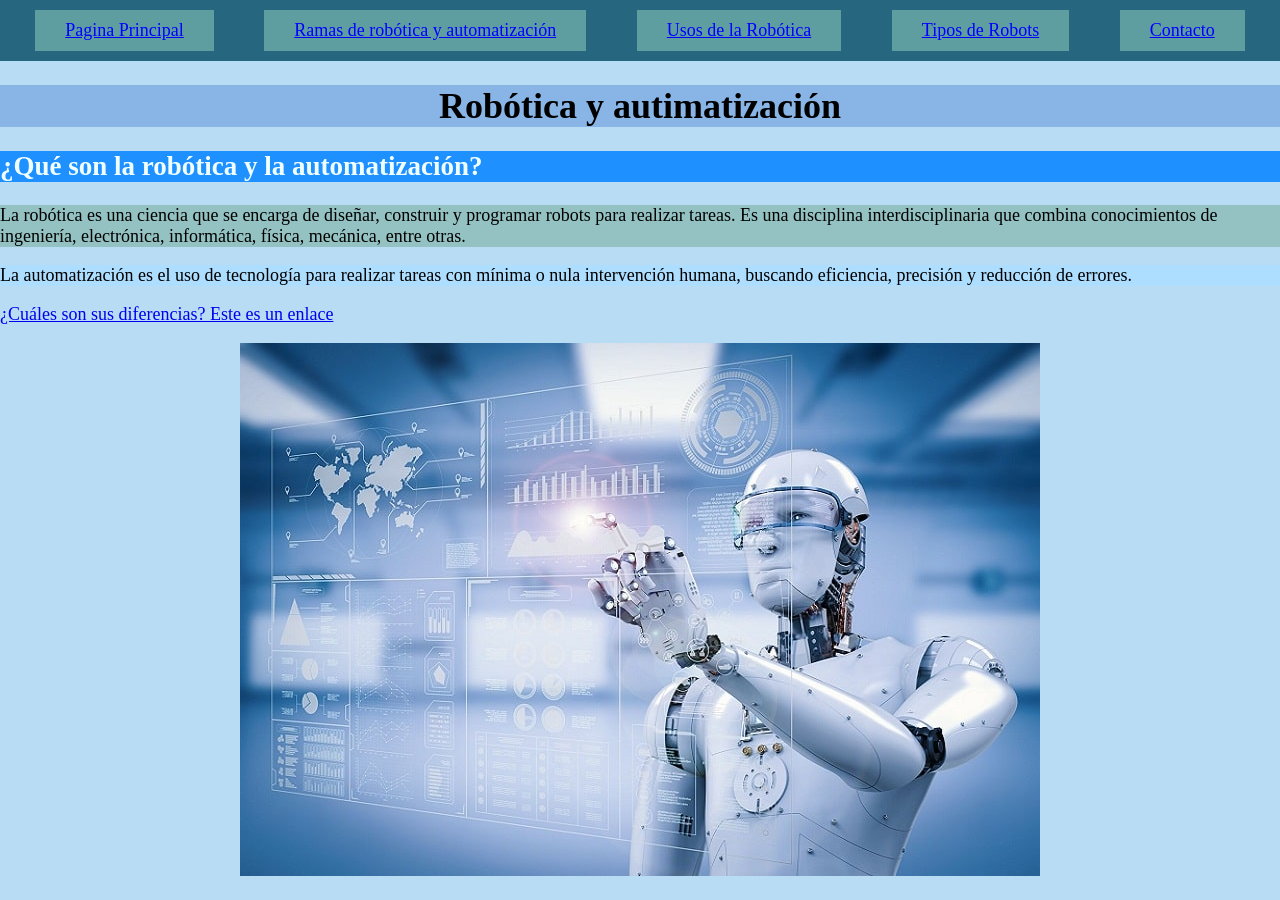
<file: index.html>
<!DOCTYPE html>
<html lang="en">
<head>
    <meta charset="UTF-8">
    <meta http-equiv="X-UA-Compatible" content="IE=edge">
    <meta name="viewport" content="width=device-width, initial-scale=1.0">
    <title>Robótica y automatización</title>
    <link rel="stylesheet" href="estilos.css">
    <style>
        h2{color: azure;}

    </style>
</head>
<body>
    <nav>
        <a href="index.html" class="nav-enlace">Pagina Principal</a>
        <a href="pagina2.html" class="nav-enlace">Ramas de robótica y automatización</a>
        <a href="pagina3.html" class="nav-enlace">Usos de la Robótica</a>
        <a href="pagina4.html" class="nav-enlace">Tipos de Robots</a>
        <a href="pagina5.html" class="nav-enlace">Contacto</a>
 </nav>   
    <h1 style="background-color:rgb(137, 180, 230) ;"><center>Robótica y autimatización</center></h1>
    <p><h2 style="background-color:dodgerblue ;">¿Qué son la robótica y la automatización?</h2></p>
<div>
    <p style="background-color:rgb(148, 194, 194) ;">
        La robótica es una ciencia que se encarga de diseñar, construir y programar robots para realizar tareas. Es una disciplina interdisciplinaria que combina conocimientos de ingeniería, electrónica, informática, física, mecánica, entre otras.  
    </p>
    <p style="background-color:rgb(173, 222, 255) ;">
        La automatización es el uso de tecnología para realizar tareas con mínima o nula intervención humana, buscando eficiencia, precisión y reducción de errores.
    </p>
    <a href="https://robotnik.eu/es/cual-es-la-diferencia-entre-robotica-y-automatizacion/">¿Cuáles son sus diferencias? Este es un enlace</a>
    <p>
        <center><img src="imagen.jpeg" alt=""></center>
    </p>

</div>
</body>
</html>
</file>
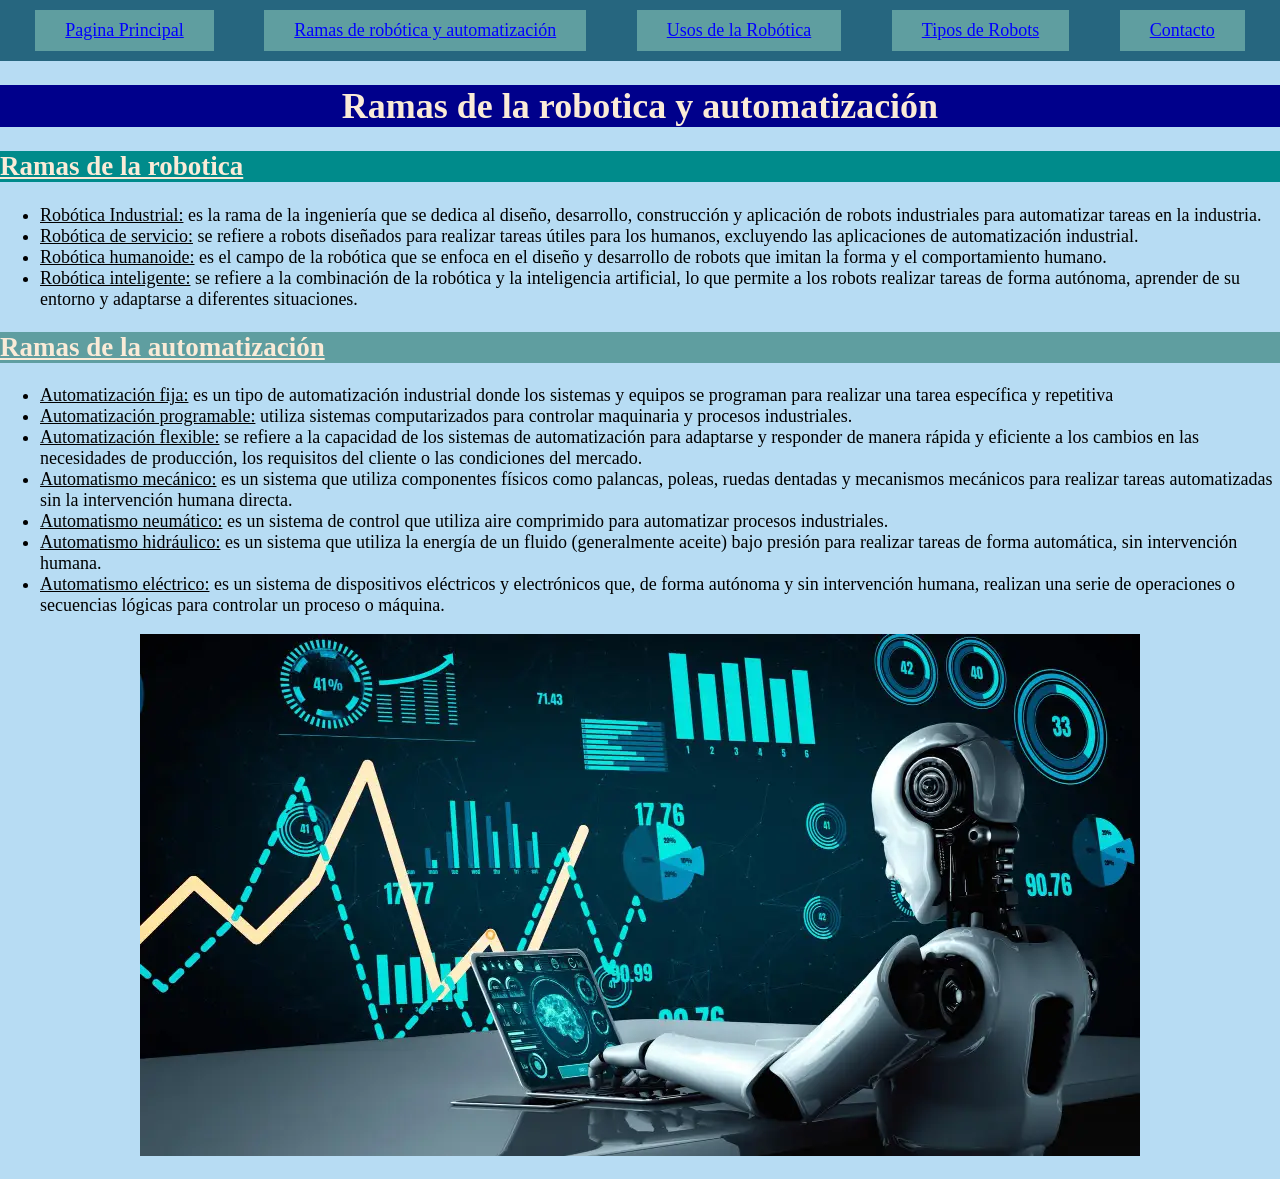
<file: pagina2.html>
<!DOCTYPE html>
<html lang="en">
<head>
    <meta charset="UTF-8">
    <meta name="viewport" content="width=device-width, initial-scale=1.0">
    <title>Robótica y automatización</title>
    <link rel="stylesheet" href="estilos.css">
    <style>
        h1{color: antiquewhite;}
        h2{color: antiquewhite;}
    </style>
</head>
<body>
    <nav>
        <a href="index.html" class="nav-enlace">Pagina Principal</a>
        <a href="pagina2.html" class="nav-enlace">Ramas de robótica y automatización</a>
        <a href="pagina3.html" class="nav-enlace">Usos de la Robótica</a>
        <a href="pagina4.html" class="nav-enlace">Tipos de Robots</a>
        <a href="pagina5.html" class="nav-enlace">Contacto</a>
 </nav>   
    <h1 style="background-color: darkblue;"><center>Ramas de la robotica y automatización</center></h1>
    <h2 style="background-color: darkcyan;"><u>Ramas de la robotica</u></h2>
    <p style="font-family: 'Times New Roman', Times, serif;">
        <ul>
            <li><u>Robótica Industrial:</u> es la rama de la ingeniería que se dedica al diseño, desarrollo, construcción y aplicación de robots industriales para automatizar tareas en la industria.</li>
            <li><u>Robótica de servicio:</u> se refiere a robots diseñados para realizar tareas útiles para los humanos, excluyendo las aplicaciones de automatización industrial.</li>
            <li><u>Robótica humanoide:</u> es el campo de la robótica que se enfoca en el diseño y desarrollo de robots que imitan la forma y el comportamiento humano.</li>
            <li><u>Robótica inteligente:</u> se refiere a la combinación de la robótica y la inteligencia artificial, lo que permite a los robots realizar tareas de forma autónoma, aprender de su entorno y adaptarse a diferentes situaciones.</li>
        </ul>
    </p>
    <h2 style="background-color: cadetblue;"><u>Ramas de la automatización</u></h2>
    <p style="font-family: 'Times New Roman', Times, serif;">
        <ul>
            <li><u>Automatización fija:</u> es un tipo de automatización industrial donde los sistemas y equipos se programan para realizar una tarea específica y repetitiva</li>
            <li><u>Automatización programable:</u> utiliza sistemas computarizados para controlar maquinaria y procesos industriales.</li>
            <li><u>Automatización flexible:</u> se refiere a la capacidad de los sistemas de automatización para adaptarse y responder de manera rápida y eficiente a los cambios en las necesidades de producción, los requisitos del cliente o las condiciones del mercado.</li>
            <li><u>Automatismo mecánico:</u> es un sistema que utiliza componentes físicos como palancas, poleas, ruedas dentadas y mecanismos mecánicos para realizar tareas automatizadas sin la intervención humana directa.</li>
            <li><u>Automatismo neumático:</u> es un sistema de control que utiliza aire comprimido para automatizar procesos industriales.</li>
            <li><u>Automatismo hidráulico:</u> es un sistema que utiliza la energía de un fluido (generalmente aceite) bajo presión para realizar tareas de forma automática, sin intervención humana.</li>
            <li><u>Automatismo eléctrico:</u> es un sistema de dispositivos eléctricos y electrónicos que, de forma autónoma y sin intervención humana, realizan una serie de operaciones o secuencias lógicas para controlar un proceso o máquina. </li>
        </ul>
    </p>
    <p>
        <center><img src="imagen2.webp" alt=""></center>
    </p>
</body>
</html>
</file>
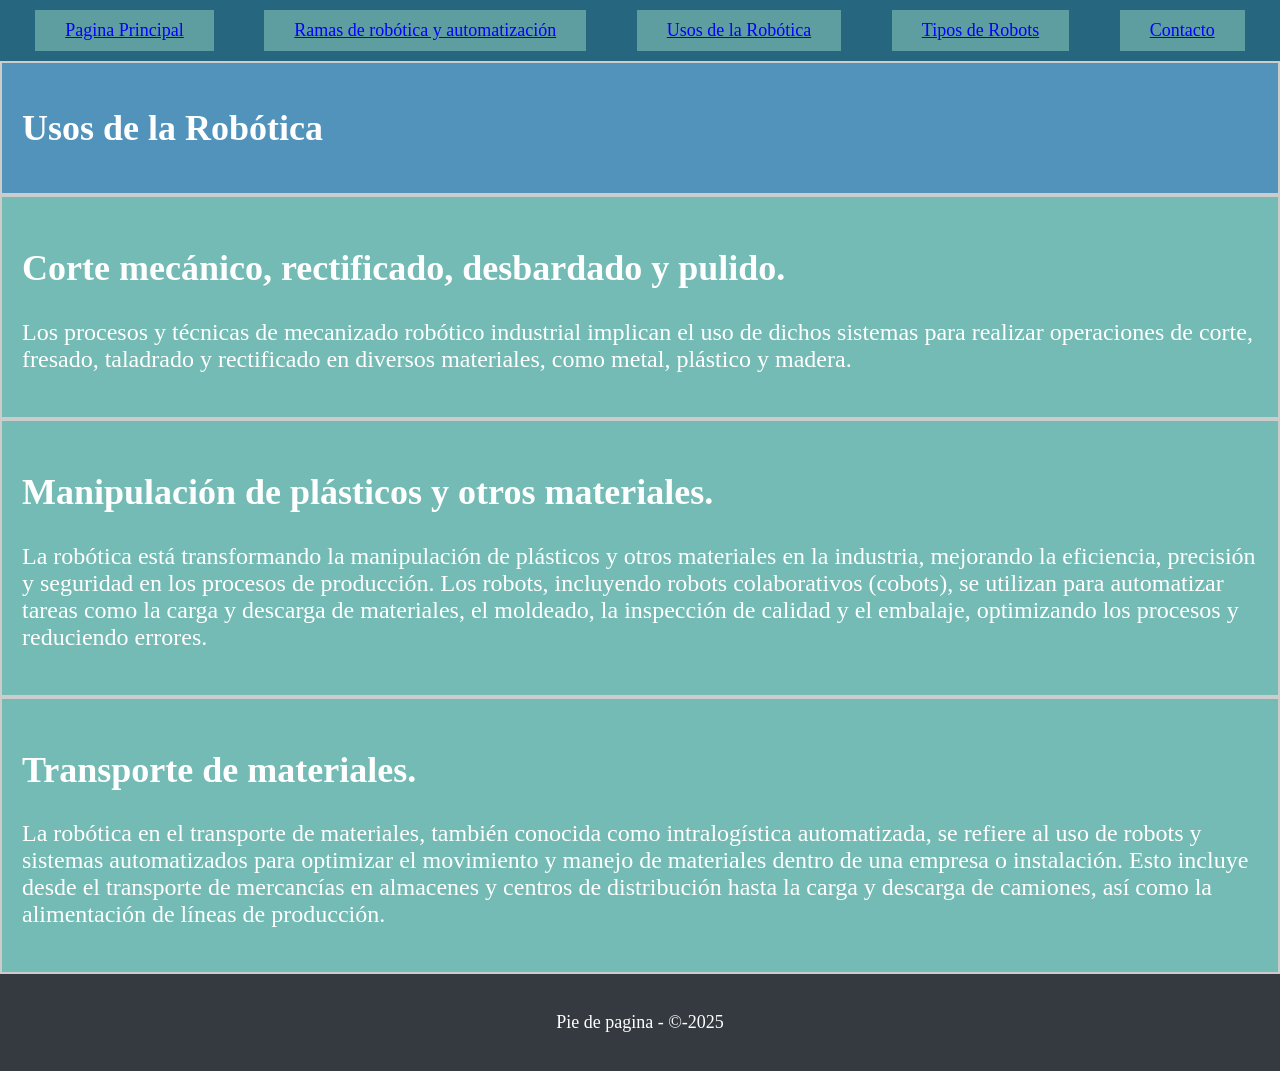
<file: pagina3.html>
<!DOCTYPE html>
<html lang="en">
<head>
    <meta charset="UTF-8">
    <meta name="viewport" content="width=device-width, initial-scale=1.0">
    <title>Usos de la Robótica</title>
    <link rel="stylesheet" href="estilos.css">
</head>
<body>
   <nav>
        <a href="index.html" class="nav-enlace">Pagina Principal</a>
        <a href="pagina2.html" class="nav-enlace">Ramas de robótica y automatización</a>
        <a href="pagina3.html" class="nav-enlace">Usos de la Robótica</a>
        <a href="pagina4.html" class="nav-enlace">Tipos de Robots</a>
        <a href="pagina5.html" class="nav-enlace">Contacto</a>
    </nav>   
   <header>
        <h1>Usos de la Robótica</h1>
    </header>
    <section>
        <div class="container">
            <div class="columna-izquierda">
                <h2>Corte mecánico, rectificado, desbardado y pulido.</h2>
            </div>
            <div class="columna-derecha">
                <p>Los procesos y técnicas de mecanizado robótico industrial implican el uso de dichos sistemas para realizar operaciones de corte, fresado, taladrado y rectificado en diversos materiales, como metal, plástico y madera.</p>
            </div>
       </div>
     </div>
    </section>
    <section>
        <div class="container">
            <div class="columna-izquierda">
                <h2>Manipulación de plásticos y otros materiales.</h2>
            </div>
            <div class="columna-derecha">
                <p>La robótica está transformando la manipulación de plásticos y otros materiales en la industria, mejorando la eficiencia, precisión y seguridad en los procesos de producción. Los robots, incluyendo robots colaborativos (cobots), se utilizan para automatizar tareas como la carga y descarga de materiales, el moldeado, la inspección de calidad y el embalaje, optimizando los procesos y reduciendo errores.  </p>
            </div>
        </div>
    </section>
    <section>
        <div class="container">
            <div class="columna-izquierda">
                <h2>Transporte de materiales.</h2>
            </div>
            <div class="columna-derecha">
                <p>La robótica en el transporte de materiales, también conocida como intralogística automatizada, se refiere al uso de robots y sistemas automatizados para optimizar el movimiento y manejo de materiales dentro de una empresa o instalación. Esto incluye desde el transporte de mercancías en almacenes y centros de distribución hasta la carga y descarga de camiones, así como la alimentación de líneas de producción. </p>
            </div>
        </div>
    </section>
    <footer>
        <p>Pie de pagina - &copy;-2025</p>
    </footer>
</file>
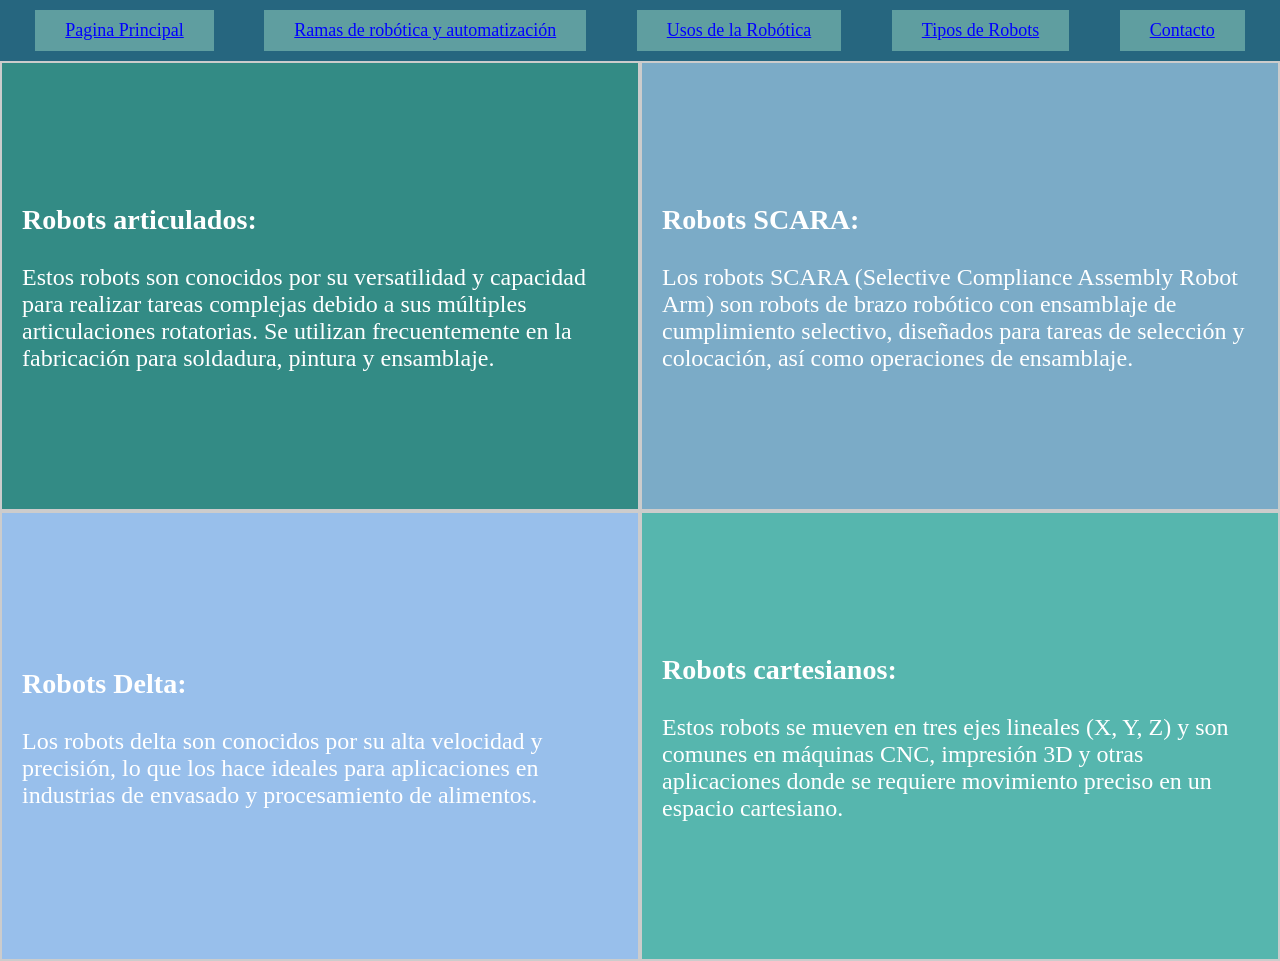
<file: pagina4.html>
<!DOCTYPE html>
<html lang="en">
<head>
    <meta charset="UTF-8">
    <meta name="viewport" content="width=device-width, initial-scale=1.0">
    <title>Tipos de Robots</title>
    <link rel="stylesheet" href="estilos.css">
</head>
<body>
    <nav>
        <a href="index.html" class="nav-enlace">Pagina Principal</a>
        <a href="pagina2.html" class="nav-enlace">Ramas de robótica y automatización</a>
        <a href="pagina3.html" class="nav-enlace">Usos de la Robótica</a>
        <a href="pagina4.html" class="nav-enlace">Tipos de Robots</a>
        <a href="pagina5.html" class="nav-enlace">Contacto</a>
    </nav>
    <div class="grid">
                   
        <section class="s1">
          <div class="container">
            <div class="columna-izquierda">
            <h3>Robots articulados:</h3>
            </div>
            <div class="columna-derecha">
                <p>Estos robots son conocidos por su versatilidad y capacidad para realizar tareas complejas debido a sus múltiples articulaciones rotatorias. Se utilizan frecuentemente en la fabricación para soldadura, pintura y ensamblaje.</p>
            </div>
          </div>
        </section>
        <section class="s2">
            <div class="container">
            <div class="columna-izquierda">
            <h3>Robots SCARA:</h3>
            </div>
            <div class="columna-derecha">
                <p>Los robots SCARA (Selective Compliance Assembly Robot Arm) son robots de brazo robótico con ensamblaje de cumplimiento selectivo, diseñados para tareas de selección y colocación, así como operaciones de ensamblaje.</p>
            </div>
          </div>
        </section>
        <section class="s3">
            <div class="container">
            <div class="columna-izquierda">
            <h3>Robots Delta:</h3>
            </div>
            <div class="columna-derecha">
                <p>Los robots delta son conocidos por su alta velocidad y precisión, lo que los hace ideales para aplicaciones en industrias de envasado y procesamiento de alimentos.</p>
            </div>
          </div>
        </section>
        <section class="s4">
            <div class="container">
            <div class="columna-izquierda">
            <h3>Robots cartesianos:</h3>
            </div>
            <div class="columna-derecha">
                <p>Estos robots se mueven en tres ejes lineales (X, Y, Z) y son comunes en máquinas CNC, impresión 3D y otras aplicaciones donde se requiere movimiento preciso en un espacio cartesiano.</p>
            </div>
          </div>
        </section> 
</body>
</html>
</file>
<file: estilos.css>
body{
    background-color:rgb(183, 220, 243);
    padding: 0;
    margin: 0;
    font-family:Cambria, Cochin, Georgia, Times, 'Times New Roman', serif;
    font-size: large;
}
.nav-enlace{
    background-color: cadetblue;
    color: blue;
    padding: 10px 30px;
}
.nav-enlace:hover{
    background-color: lightblue;
}
nav{
    background-color:#26667F ;
    padding: 10px;
    display: flex;
    justify-content: space-around;
}
header, section, footer{
    padding: 20px;
    color: white;
}
header{
    border: 2px solid  #ccc;
    background-color: rgb(82, 147, 187);
}
section{
    border: 2px solid  #ccc;
    background-color: #73bbb4;
    min-height: 200px;   
}
footer{
    background-color: #343a40;
    text-align: center;
}
.grid{
    display: grid;
    grid-template-columns: 1fr 1fr;
    grid-template-rows: 1fr 1fr;
    height: 100vh;
}
section{
    border: 2px solid #ccc;
    padding: 20px;
    box-sizing: border-box;
    display: flex;
    align-items: center;
    justify-content: center;
    font-size: 1.5rem;
}
.s1{  background-color: #338b85;}
.s2{background-color: #7babc7;}
.s3{ background-color: #98bfeb;}
.s4{ background-color: #56b6ae;}
</file>
